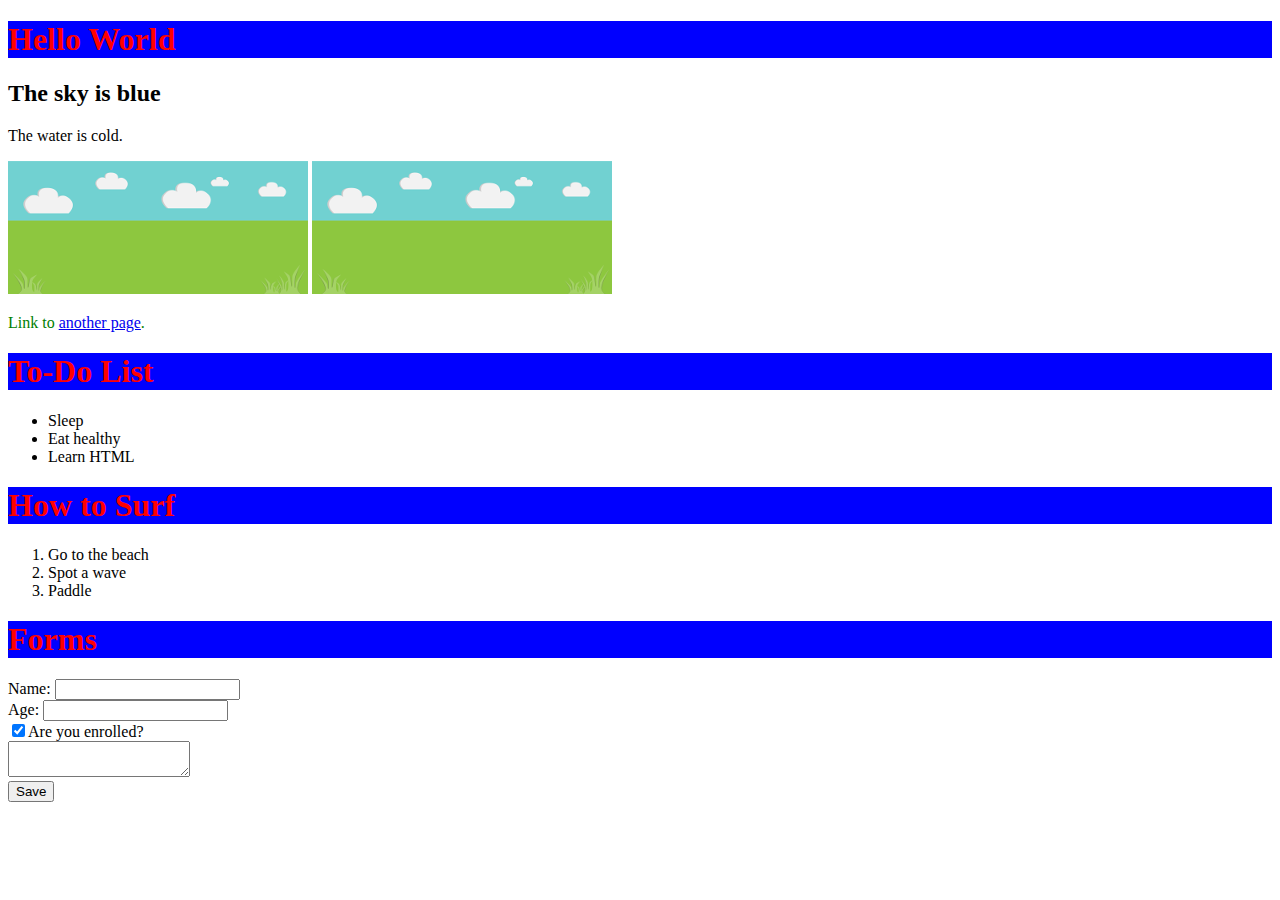
<file: index.html>
<!DOCTYPE html>
<html lang="en" dir="ltr">
  <head>
    <meta charset="UTF-8">
    <meta name="description" content="A simple web dev practice page made by Isabel Heyninck">
    <link rel="icon" href="favicon.ico">
    <link rel="stylesheet" href="style.css">
    <title>Isabel's first web dev playground</title>
  </head>
  <body>

    <h1>Hello World</h1>
    <h2>The sky is blue</h2>
    <p>The water is cold.</p>
    <img src="background.png"/>
    <img src="images/another image.png"/>
    <p style="color:green;">Link to <a href="newpage.html">another page</a>.</p>


    <h1>To-Do List</h1>
    <ul>
      <li>Sleep</li>
      <li>Eat healthy</li>
      <li>Learn HTML</li>
    </ul>

    <h1>How to Surf</h1>
    <ol>
      <li>Go to the beach</li>
      <li>Spot a wave</li>
      <li>Paddle</li>
    </ol>

    <h1>Forms</h1>
    <form class="" action="index.html" method="post">
      <div>
        Name: <input type="text" required/>
      </div>
      <div>
        Age: <input type="number"/>
      </div>
      <div>
        <input type="checkbox" checked/>Are you enrolled?
      </div>
      <div>
        <textarea></textarea>
      </div>
      <div>
        <input type="submit" value="Save">
      </div>
    </form>

  </body>
</html>
</file>
<file: style.css>
h1
{
  color: red;
  background-color: blue;
}
</file>
